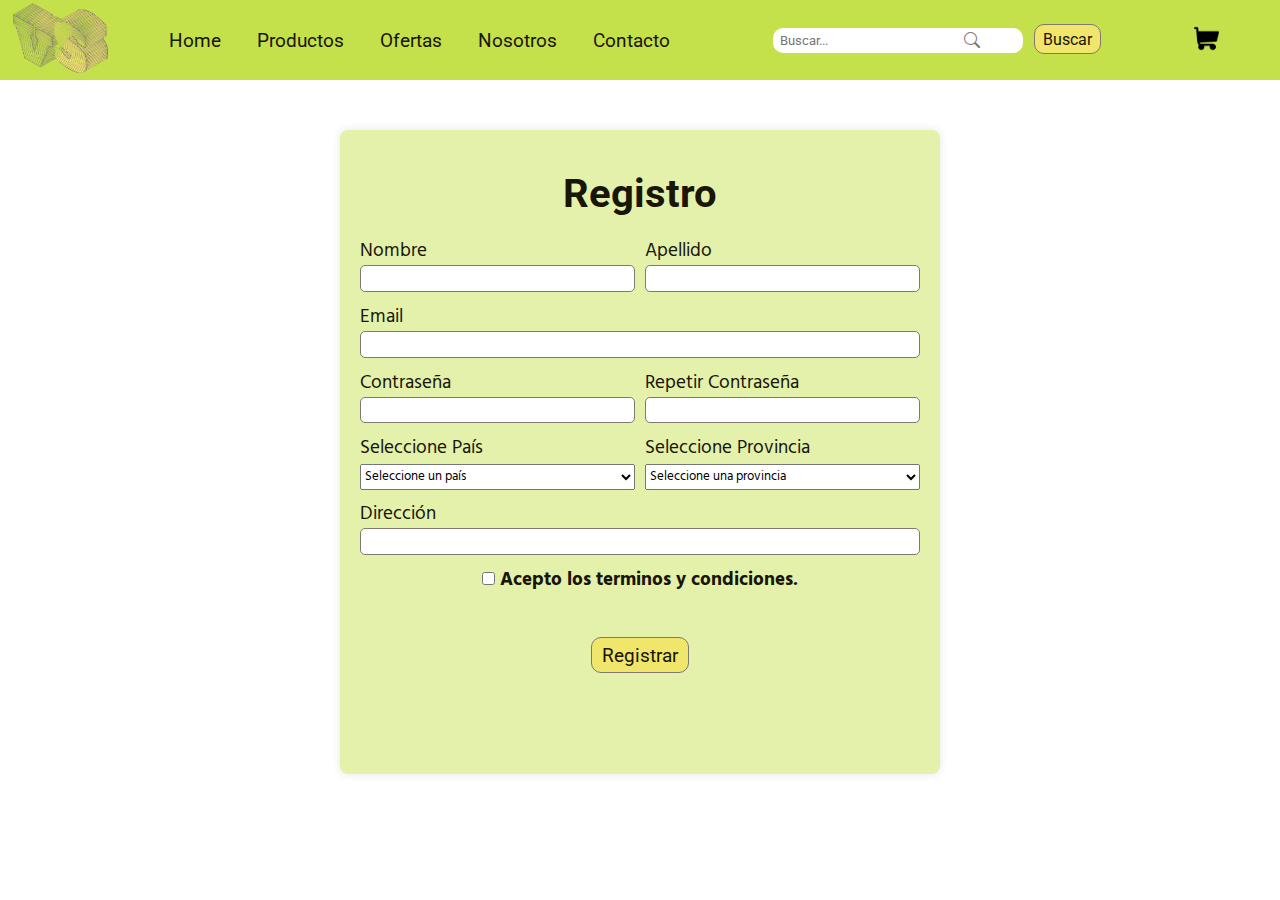
<file: index.html>
<!DOCTYPE html>
<html lang="en">

<head>
    <meta charset="UTF-8">
    <meta name="viewport" content="width=device-width, initial-scale=1.0">
    <link rel="stylesheet" href="https://cdn.jsdelivr.net/npm/bootstrap-icons@1.11.2/font/bootstrap-icons.min.css">
    <link rel="stylesheet" href="css/registerFomr.css">
    <title>Document</title>
</head>

<body>
    <header class="header">
        <div class="logo">
            <a href="#">
                <img src="./assets/img/logo-1.png" alt="Logo de V&S">
            </a>
        </div>

        <!--BARRA DE NAV-->
        <nav class="menu">
            <i id="cerrar-menu" class="cerrar-menu bi bi-x"></i>
            <ul class="menu-nav">
                <li><a href="#">Home</a></li>
                <li><a href="./productos.html">Productos</a></li>
                <li><a href="./ofertas.html">Ofertas</a></li>
                <li><a href="./nosotros.html">Nosotros</a></li>
                <li><a href="./contacto.html">Contacto</a></li>
                <li>
                    <div class="buy-car-responsive">
                        <a href="#">
                            <img src="./assets/img/shopping-cart.png" alt="Carrito de compra">
                            Carrito</a>
                    </div>
                </li>
            </ul>
        </nav>

        <!--Barra de busqueda-->
        <div class="search">
            <input type="text" placeholder="Buscar...">
            <i class="bi bi-search"></i>
            <button>Buscar</button>
        </div>

        <!--Carrito de compra-->
        <div class="buy-car">
            <img src="./assets/img/shopping-cart.png" alt="Carrito de compra">
        </div>

        <!--Menu hamburguesa-->
        <div id="abrir-menu" class="burger">
            <svg xmlns="http://www.w3.org/2000/svg" width="16" height="16" fill="currentColor" class="bi bi-list"
                viewBox="0 0 16 16">
                <path fill-rule="evenodd"
                    d="M2.5 12a.5.5 0 0 1 .5-.5h10a.5.5 0 0 1 0 1H3a.5.5 0 0 1-.5-.5zm0-4a.5.5 0 0 1 .5-.5h10a.5.5 0 0 1 0 1H3a.5.5 0 0 1-.5-.5zm0-4a.5.5 0 0 1 .5-.5h10a.5.5 0 0 1 0 1H3a.5.5 0 0 1-.5-.5z" />
            </svg>
        </div>
    </header>

    <!-- Formulario  -->
    <div class="container">
        <h2 class="register-title">Registro</h2>
        <form action="">
            <div class="first-name">
                <label for="nombre">Nombre</label>
                <input type="text" id="nombre" name="nombre" required>
            </div>

            <div class="last-name">
                <label for="apellido">Apellido</label>
                <input type="text" id="apellido" name="apellido" required>
            </div>

            <div class="email">
                <label for="email">Email</label>
                <input type="email" id="email" name="email" required>
            </div>

            <div class="password">
                <label for="password">Contraseña</label>
                <input type="password" id="password" name="password" required>
            </div>
            <div class="repeat-password">
                <label for="repPassword">Repetir Contraseña</label>
                <input type="repPassword" id="repPassword" name="repPassword" required>
            </div>

            <div class="country">
                <label for="pais">Seleccione País</label>
                <select name="pais" id="pais">
                    <option value="">Seleccione un país</option>
                    <option value="arg">Argentina</option>
                    <option value="py">Paraguay</option>
                    <option value="br">Brasil</option>
                </select>
            </div>

            <div class="province">
                <label for="province">Seleccione Provincia</label>
                <select name="provincia" id="provincia">
                    <option value="">Seleccione una provincia</option>
                    <option value="ba">Buenos Aires</option>
                    <option value="cdba">Cordoba</option>
                    <option value="sf">Santa Fé</option>
                </select>
            </div>

            <div class="address">
                <label for="direccion">Dirección</label>
                <input type="text" id="direccion" name="direccion">
            </div>

            <div class="conditions">
                <input type="checkbox" name="condiciones" id="condiciones" required>
                <label for="condiciones">Acepto los terminos y condiciones.</label>
            </div>
            <div class="form-button">
                <button type="submit">Registrar</button>
            </div>

        </form>


    </div>
</body>

</html>
</file>
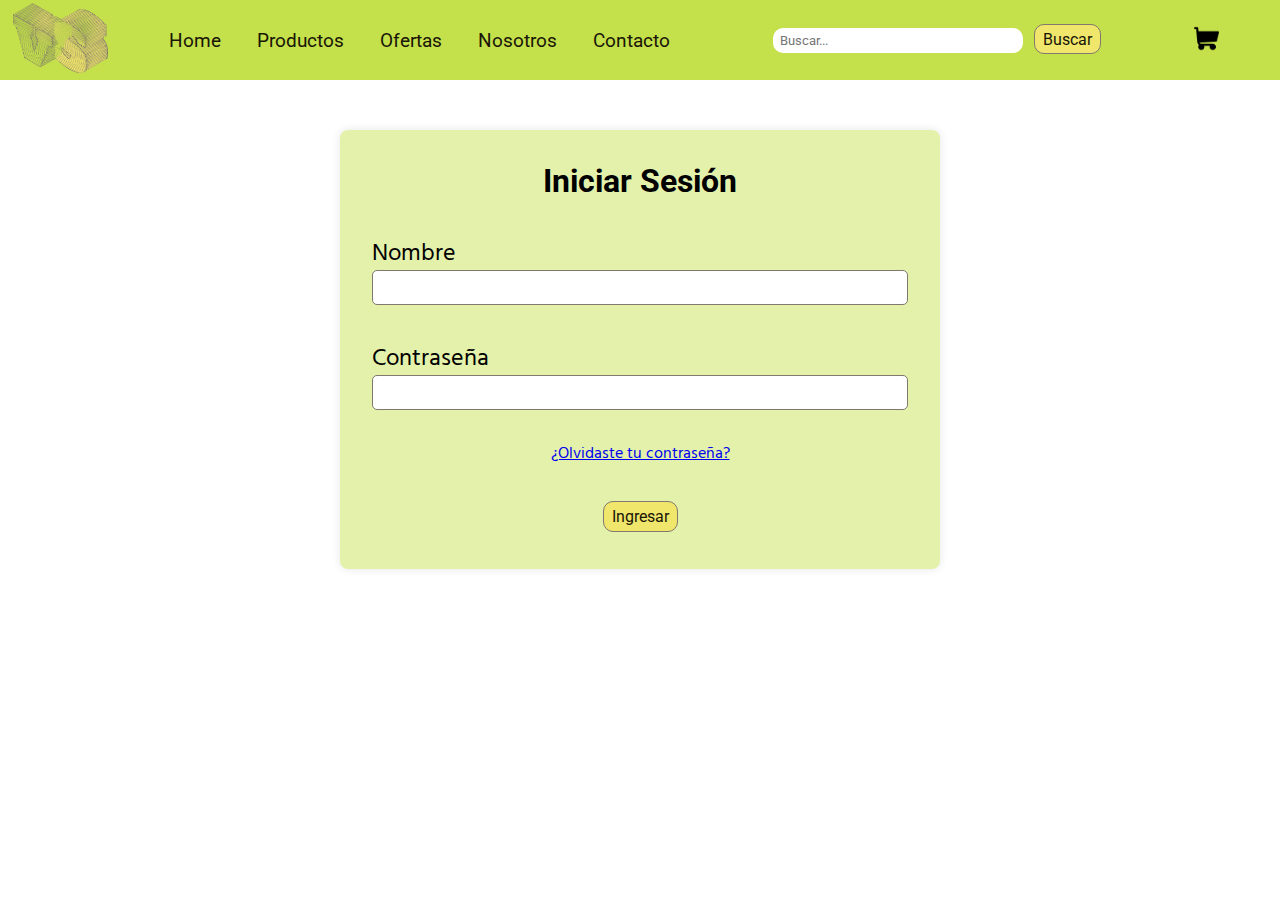
<file: inicioSesion.html>
<!DOCTYPE html>
<html lang="en">

<head>
    <meta charset="UTF-8">
    <meta name="viewport" content="width=device-width, initial-scale=1.0">
    <link rel="stylesheet" href="css/sessionFomr.css">

    <title>Document</title>
</head>

<body>
    <header class="header">
        <div class="logo">
            <a href="#">
                <img src="./assets/img/logo-1.png" alt="Logo de V&S">
            </a>
        </div>

        <!--BARRA DE NAV-->
        <nav class="menu">
            <i id="cerrar-menu" class="cerrar-menu bi bi-x"></i>
            <ul class="menu-nav">
                <li><a href="#">Home</a></li>
                <li><a href="./productos.html">Productos</a></li>
                <li><a href="./ofertas.html">Ofertas</a></li>
                <li><a href="./nosotros.html">Nosotros</a></li>
                <li><a href="./contacto.html">Contacto</a></li>
                <li>
                    <div class="buy-car-responsive">
                        <a href="#">
                            <img src="./assets/img/shopping-cart.png" alt="Carrito de compra">
                            Carrito</a>
                    </div>
                </li>
            </ul>
        </nav>

        <!--Barra de busqueda-->
        <div class="search">
            <input type="text" placeholder="Buscar...">
            <i class="bi bi-search"></i>
            <button>Buscar</button>
        </div>

        <!--Carrito de compra-->
        <div class="buy-car">
            <img src="./assets/img/shopping-cart.png" alt="Carrito de compra">
        </div>

        <!--Menu hamburguesa-->
        <div id="abrir-menu" class="burger">
            <svg xmlns="http://www.w3.org/2000/svg" width="16" height="16" fill="currentColor" class="bi bi-list"
                viewBox="0 0 16 16">
                <path fill-rule="evenodd"
                    d="M2.5 12a.5.5 0 0 1 .5-.5h10a.5.5 0 0 1 0 1H3a.5.5 0 0 1-.5-.5zm0-4a.5.5 0 0 1 .5-.5h10a.5.5 0 0 1 0 1H3a.5.5 0 0 1-.5-.5zm0-4a.5.5 0 0 1 .5-.5h10a.5.5 0 0 1 0 1H3a.5.5 0 0 1-.5-.5z" />
            </svg>
        </div>
    </header>

    <div class="container">
        <h2 class="session-title">Iniciar Sesión</h2>
        <form class="session-form" action="">
            <div class="session-name">
                <label for="nombre">Nombre</label>
                <input type="text" id="nombre" name="nombre" required>
            </div>

            <div class="session-password">
                <label for="password">Contraseña</label>
                <input type="password" id="password" name="password" required>
            </div>

            <div class="forgot-password">
                <a href="#">¿Olvidaste tu contraseña?</a>
            </div>

            <div class="form-button">
                <button type="submit">Ingresar</button>
            </div>
        </form>
    </div>
</body>

</html>
</file>
<file: css/registerFomr.css>
@import url('https://fonts.googleapis.com/css2?family=Hind+Madurai&family=Roboto&display=swap');

/*Variables de fuentes y paleta de colores*/
:root {
    --color-primario: #c4e04a;
    --color-base: #efe66b;
    --color-detalles: #191507;
    --color-celeste: #817870;
    --color-marron: #f3eae8;
    --fuente-titulos: 'Roboto', sans-serif;
    --fuente-texto: 'Hind Madurai', sans-serif;
}

/*SETEO GENERAL*/
* {
    padding: 0;
    margin: 0;
    box-sizing: border-box;
}

/*Fuente general*/
main {
    font-family: var(--fuente-texto)
}

/*//////////////*/
/*NAVBAR*/
/*//////////////*/
.header {
    background-color: var(--color-primario);
    display: flex;
    justify-content: space-between;
    align-items: center;
    padding: 0.2em 0.8em;
    height: 80px;
    /* width: 100%; */

}

.header .logo img {
    cursor: pointer;
    height: 70px;
    width: auto;

}

.header .logo {
    transition: all 0.3s;
}

.header .logo:hover {
    transform: scale(1.1);
}

.menu li {
    list-style: none;
}

.menu ul li {
    display: inline-block;
    padding: 0.2em 1em;
    transition: all 0.3s;
}

.menu li:hover {
    transform: scale(1.1);
}

.menu a {
    font-size: 1.2em;
    font-family: var(--fuente-titulos);
    text-decoration: none;
    color: var(--color-detalles);
}

.menu a:hover {
    font-weight: bold;
}

.search input {
    border-radius: 10px;
    padding: 0.1em 0.5em;
    font-family: var(--fuente-titulos);
    border-style: none;
    margin: 0.5em;
    width: 250px;
    height: 25px;
    position: relative;
}

.bi {
    position: absolute;
    right: 300px;
    top: 32px;
    color: #817870;
}

.search input:focus {
    border-color: var(--color-primario);
    /* NO me lo toma */
    background-color: var(--color-base);
}

.search button {
    padding: 0.3em 0.5em;
    font-size: 1em;
    font-family: var(--fuente-titulos);
    border-radius: 10px;
    background-color: var(--color-base);
    border: 1px solid var(--color-celeste);
    color: var(--color-detalles);
    transition: all 0.3s;
}

.search button:hover {
    transform: scale(1.1);
    background-color: var(--color-detalles);
    color: var(--color-primario);
}

.buy-car {
    margin: 0.5em 3em;
    transition: all 0.3s;
}

.buy-car img {
    width: 25px;
}

.buy-car:hover {
    transform: scale(1.2);
    cursor: pointer;
}

.abrir-menu,
.cerrar-menu {
    display: none;
}

.buy-car-responsive {
    display: none;
}

.burger {
    display: none;
    flex-direction: column;
    cursor: pointer;
}


/* CONTAINER */
.container {
    max-width: 600px;
    margin: 50px auto;
    background-color: #fff;
    padding: 20px;
    border-radius: 8px;
    box-shadow: 0 0 10px rgba(0, 0, 0, 0.1);
}

/* FORMULARIO */
.register-title {
    font-family: var(--fuente-titulos);
    font-size: 2.5em;
    color: var(--color-detalles);
    text-align: center;
    padding: .5em 0;
}

.container {
    background-color: #c4e04a77;
}

form {
    font-family: var(--fuente-texto);
    color: #191507;
    font-size: 1.2em;
    display: grid;
    grid-template-columns: repeat(2, 1fr);
    grid-template-rows: repeat(8, 1fr);
    gap: 10px;
}

form label {
    display: block;
    font-size: 1.5;
}

form input {
    border-radius: 5px;
    border: 1px solid var(--color-celeste);
}

/* form input:focus {
    border-color: (--color-primario);
} */

.first-name input {
    width: 100%;
    height: 2em;
    padding: 5px;
}

.last-name input {
    width: 100%;
    height: 2em;
    padding: 5px;
}

.email {
    grid-column: 1/3;
}

.email input {
    width: 100%;
    height: 2em;
    padding: 5px;
}

.password input {
    width: 100%;
    height: 2em;
    padding: 5px;
}

.repeat-password input {
    width: 100%;
    height: 2em;
    padding: 5px;
}

.country select {
    width: 100%;
    height: 2em;
    font-family: var(--fuente-texto);
    font: 1.1em;
}

.province select {
    width: 100%;
    height: 2em;
    font-family: var(--fuente-texto);
    font: 1.1em;
}

.address {
    grid-column: 1/3;
}

.address input {
    width: 100%;
    height: 2em;
    padding: 5px;
}

.conditions {
    grid-column: 1/3;
    text-align: center;
}

.conditions input:hover {
    cursor: pointer;
}

.conditions label {
    display: inline;
    font-weight: bold;
}

.form-button {
    grid-column: 1/3;
    text-align: center;
    padding: 5px;
}

.form-button button {
    padding: 0.3em 0.5em;
    font-size: 1em;
    font-family: var(--fuente-titulos);
    border-radius: 10px;
    background-color: var(--color-base);
    border: 1px solid var(--color-celeste);
    color: var(--color-detalles);
    transition: all 0.3s;
}

.form-button button:hover {
    transform: scale(1.1);
    background-color: var(--color-detalles);
    color: var(--color-primario);
    cursor: pointer;
}
</file>
<file: css/sessionFomr.css>
@import url('https://fonts.googleapis.com/css2?family=Hind+Madurai&family=Roboto&display=swap');

/*Variables de fuentes y paleta de colores*/
:root {
    --color-primario: #c4e04a;
    --color-base: #efe66b;
    --color-detalles: #191507;
    --color-celeste: #817870;
    --color-marron: #f3eae8;
    --fuente-titulos: 'Roboto', sans-serif;
    --fuente-texto: 'Hind Madurai', sans-serif;
}

* {
    padding: 0;
    margin: 0;
    box-sizing: border-box;
}

main {
    font-family: var(--fuente-texto)
}

/*//////////////*/
/*NAVBAR*/
/*//////////////*/
.header {
    background-color: var(--color-primario);
    display: flex;
    justify-content: space-between;
    align-items: center;
    padding: 0.2em 0.8em;
    height: 80px;
    /* width: 100%; */

}

.header .logo img {
    cursor: pointer;
    height: 70px;
    width: auto;

}

.header .logo {
    transition: all 0.3s;
}

.header .logo:hover {
    transform: scale(1.1);
}

.menu li {
    list-style: none;
}

.menu ul li {
    display: inline-block;
    padding: 0.2em 1em;
    transition: all 0.3s;
}

.menu li:hover {
    transform: scale(1.1);
}

.menu a {
    font-size: 1.2em;
    font-family: var(--fuente-titulos);
    text-decoration: none;
    color: var(--color-detalles);
}

.menu a:hover {
    font-weight: bold;
}

.search input {
    border-radius: 10px;
    padding: 0.1em 0.5em;
    font-family: var(--fuente-titulos);
    border-style: none;
    margin: 0.5em;
    width: 250px;
    height: 25px;
    position: relative;
}

.bi {
    position: absolute;
    right: 300px;
    top: 32px;
    color: #817870;
}

.search input:focus {
    border-color: var(--color-primario);
    /* NO me lo toma */
    background-color: var(--color-base);
}

.search button {
    padding: 0.3em 0.5em;
    font-size: 1em;
    font-family: var(--fuente-titulos);
    border-radius: 10px;
    background-color: var(--color-base);
    border: 1px solid var(--color-celeste);
    color: var(--color-detalles);
    transition: all 0.3s;
}

.search button:hover {
    transform: scale(1.1);
    background-color: var(--color-detalles);
    color: var(--color-primario);
}

.buy-car {
    margin: 0.5em 3em;
    transition: all 0.3s;
}

.buy-car img {
    width: 25px;
}

.buy-car:hover {
    transform: scale(1.2);
    cursor: pointer;
}

.abrir-menu,
.cerrar-menu {
    display: none;
}

.buy-car-responsive {
    display: none;
}

.burger {
    display: none;
    flex-direction: column;
    cursor: pointer;
}


/* CONTAINER */
.container {
    max-width: 600px;
    margin: 50px auto;
    background-color: #fff;
    padding: 20px;
    border-radius: 8px;
    box-shadow: 0 0 10px rgba(0, 0, 0, 0.1);
}

/* FORMULARIO DE INICIO DE SESIÓN */
.container {
    padding: 2em;
    background-color: #c4e04a77;
    ;
}

.session-title {
    font-size: 2em;
    font-family: var(--fuente-titulos);
    text-align: center;
}

.session-form {
    font-family: var(--fuente-texto);

}

.session-form form {
    display: grid;
    grid-template-columns: 1fr;
    grid-template-rows: repeat(4, 1fr);
}

.session-form label {
    display: block;
    font-size: 1.5em;
    padding-top: 1.5em;
}

.session-form input {
    border-radius: 5px;
    border: 1px solid var(--color-celeste);
}

.session-name {
    grid-column: 1;
    grid-row: 1/2;
}

.session-name input {
    width: 100%;
    height: 2em;
    padding: 5px;
    font-size: 1.1em;
}

.session-password {
    grid-column: 1;
    grid-row: 2/3;
}

.session-password input {
    width: 100%;
    height: 2em;
    padding: 5px;
    font-size: 1.1em;

}

.forgot-password {
    grid-column: 1;
    grid-row: 3/4;
    text-align: center;
    padding: 2em;
}

.form-button {
    grid-column: 1/3;
    text-align: center;
    padding: 5px;
}

.form-button button {
    padding: 0.3em 0.5em;
    font-size: 1em;
    font-family: var(--fuente-titulos);
    border-radius: 10px;
    background-color: var(--color-base);
    border: 1px solid var(--color-celeste);
    color: var(--color-detalles);
    transition: all 0.3s;
}

.form-button button:hover {
    transform: scale(1.1);
    background-color: var(--color-detalles);
    color: var(--color-primario);
    cursor: pointer;
}
</file>
